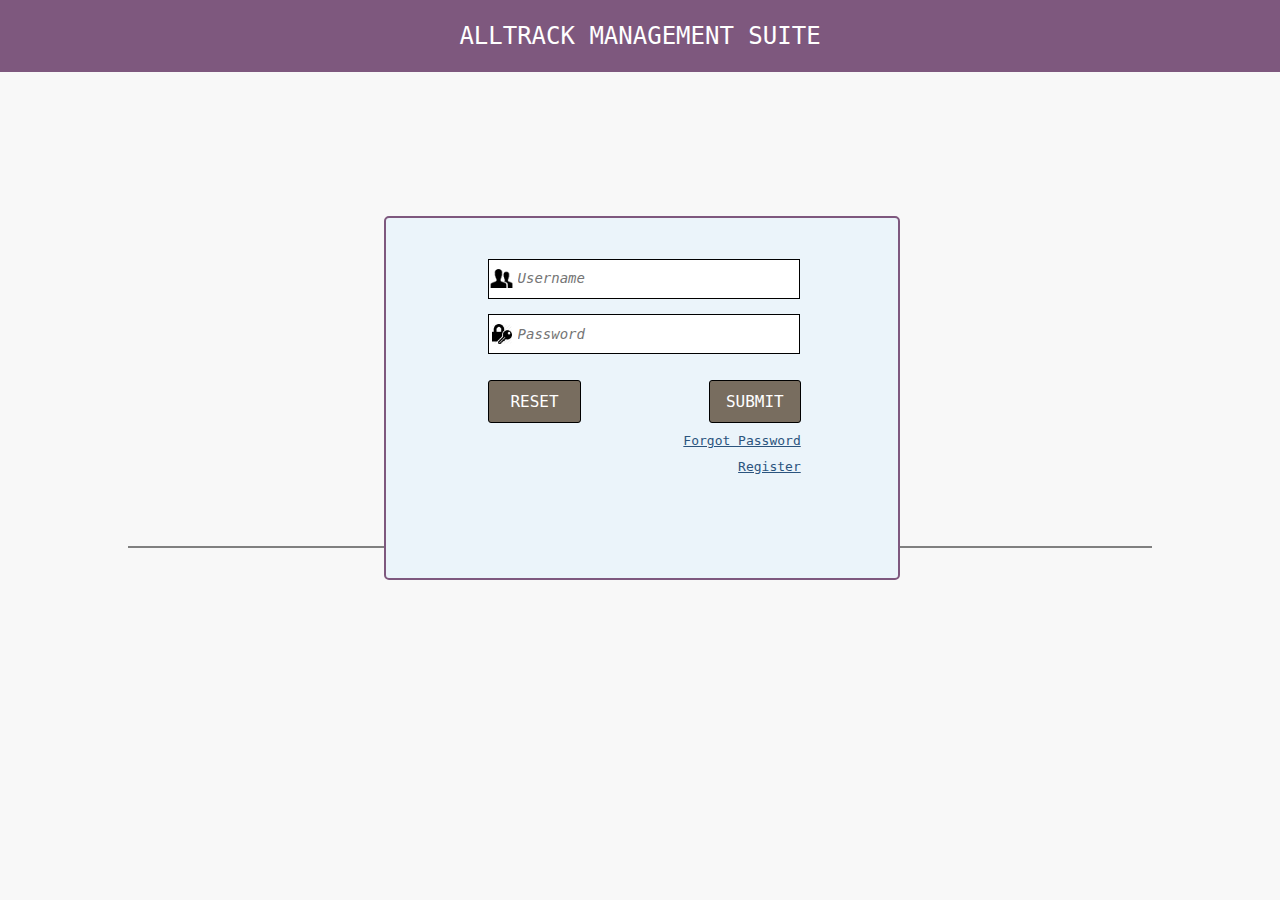
<file: index.html>
<!DOCTYPE html>
<html>

<head>
    <title>AllTrack Management Suite</title>
    <link rel="stylesheet" type="text/css" href="css/common.css">
    <link rel="stylesheet" type="text/css" href="css/login.css">
</head>

<body>
    <div id="main">
        <header>
            <span>ALLTRACK MANAGEMENT SUITE </span>
        </header>
        <section id="login">
            <input type="text" placeholder="Username" class="loginInput">
            <input type="password" placeholder="Password" class="loginInput">
            <button id="loginReset">RESET</button>
            <button id="loginSubmit">SUBMIT</button>
            <a id="forgot">Forgot Password</a>
            <a id="register">Register</a>
        </section>
        <footer>
            <span>&copy;copyright DTMS 2014-2015. All Rights Reserved</span>
        </footer>
    </div>
    <!-- TODO: May be in the future Need to check if popup and popupcontent can be merged into one.-->
    <div id="popup">
        <div id="popupContent"> 
            <header>
                <span>ALLTRACK MANAGEMENT SUITE</span>
            </header>
            <section id="popupForm">
                <span>Registration Form</span>
                <ul>
                    <li>
                        <input type="text" placeholder="Name" class="popupInput">
                    </li>
                    <li>
                        <input type="email" placeholder="Email" class="popupInput" required >
                    </li>
                    <li>
                        <input type="phone" placeholder="Phone" class="popupInput">
                    </li>
                    <li>
                        <input type="text" placeholder="Username" class="popupInput">
                    </li>
                    <li>
                        <input type="password" placeholder="Password" class="popupInput">
                    </li>
                    <li>
                        <input type="password" placeholder="Confirm Password" class="popupInput">
                    </li>
                </ul>
                <button id="submit_popup">Submit</button>
                <div id="imgDiv">
                    <img src="images/close.png" id="closeBtn">
                </div>
            </section>
        </div>
    </div>
    <script type="text/javascript" src="js/util.js"></script>
    <script type="text/javascript" src="js/login.js"></script>
</body>

</html>
</file>
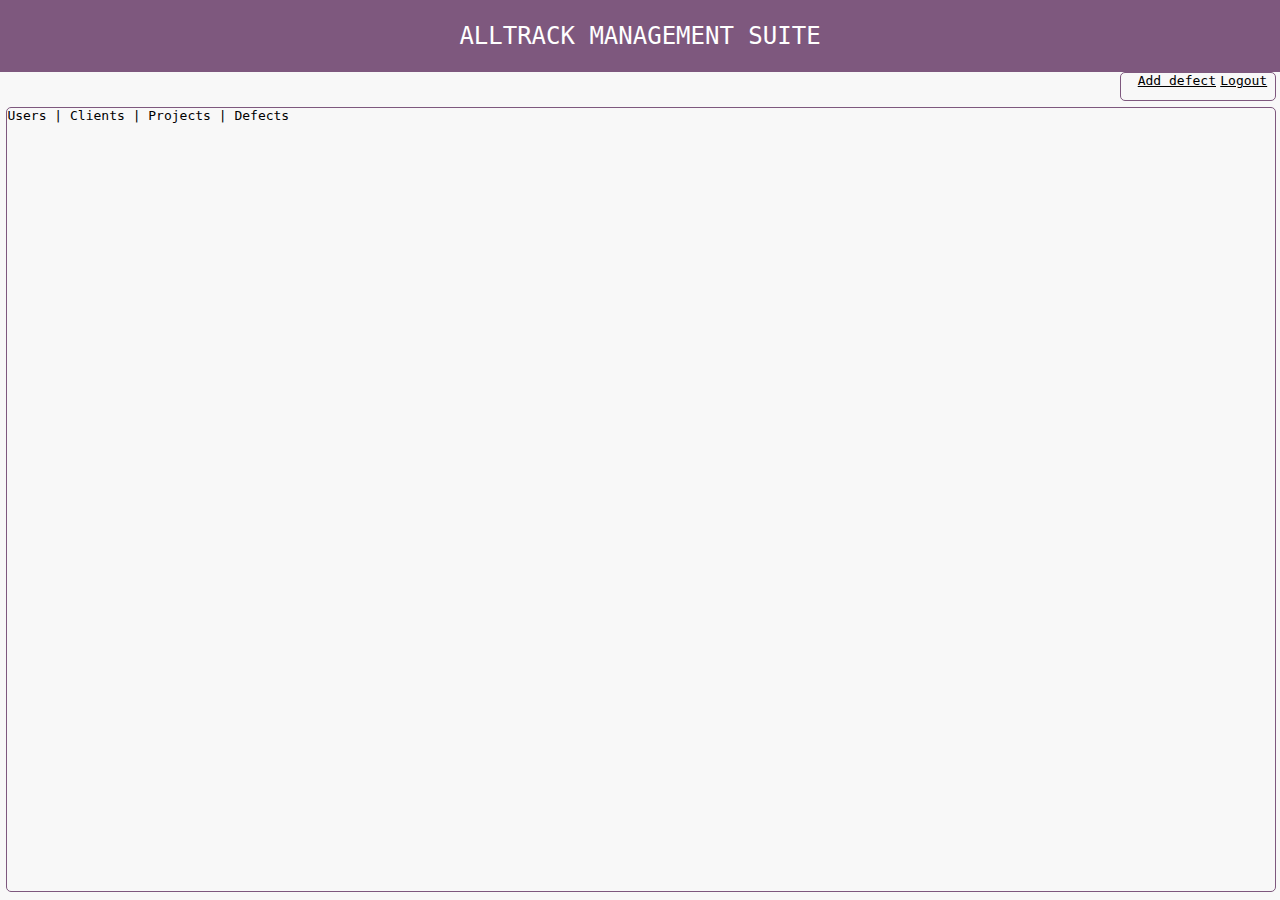
<file: home.html>
<!DOCTYPE html>
<html>

<head>
    <title>AllTrack Management Suite</title>
    <link rel="stylesheet" type="text/css" href="css/common.css">
    <link rel="stylesheet" type="text/css" href="css/home.css">
</head>

<body>
    <div id="main">
        <header>
            <span>ALLTRACK MANAGEMENT SUITE</span>
        </header>
        <div id="optionsZone">
            <a class="home_link">Logout</a>
            <a class="home_link">Add defect</a>
        </div>
        <section id="home">
            <nav>
                <a id="users">Users |</a>
                <a id="clients">Clients |</a>
                <a id="projects">Projects |</a>
                <a id="defects">Defects</a>
            </nav>
            <div id='data'>
            </div>
        </section>
    </div>
    <!-- TODO: May be in the future Need to check if popup and popupcontent can be merged into one.-->
    <div id="popup">
        <div id="popupContent"> 
            <header>
                <span>ALLTRACK MANAGEMENT SUITE</span>
            </header>
            <section id="popupForm">
                <span>Loging a defect</span>
                <ul>
                    <li>
                        <input type="text" placeholder="Title" class="popupInput">
                    </li>
                    <li>
                        <input type="textarea" placeholder="Email" class="popupInput" required >
                    </li>
                    <li>
                        <input type="phone" placeholder="Phone" class="popupInput">
                    </li>
                    <li>
                        <input type="text" placeholder="Username" class="popupInput">
                    </li>
                    <li>
                        <input type="password" placeholder="Password" class="popupInput">
                    </li>
                    <li>
                        <input type="password" placeholder="Confirm Password" class="popupInput">
                    </li>
                </ul>
                <button id="submit_popup">Submit</button>
                <div id="imgDiv">
                    <img src="images/close.png" id="closeBtn">
                </div>
            </section>
        </div>
    </div>
    <script type="text/javascript" src="js/util.js"></script>
    <script type="text/javascript" src="js/home.js"></script>
</body>

</html>
</file>
<file: css/common.css>
html,
body {
    width: 100%;
    height: 100%;
    margin: 0;
    font-family: monospace;
}
a{
    cursor: pointer;
}
header {
    height: 8%;
    width: 100%;
    background-color: #7E587E;
    font-size: 24px;
    display: table;
    color: white;
}
header span {
    /* selects the span elements inside header */
    display: table-cell;
    vertical-align: middle;
    text-align: center;
}
footer {
    height: 10%;
    width: 80%;
    margin-left: 10%;
    margin-top: 37%;
    text-align: center;
    border-top: 2px solid gray;
    text-decoration-color: gray;
}
#main {
    width: 100%;
    height: 100%;
    /*background-image: url(../images/bg.png);*/
    background-color: #f8f8f8;
}
::-webkit-input-placeholder {
    /* Styling all the placeholders for input tag for Chrome and safari browsers */
    font-style: italic;
    font-size: 14px;
    font-family: monospace;
}

/* Start popup: This section is added into common as it used in multiple places, to create popup.*/
#popup {
    height: 100%;
    width: 100%;
    position: fixed;
    background-color: rgba(0, 0, 0, 0.8);
    top: 0;
    display: none;
}
#popupContent {
    height: 100%;
    width: 40%;
    margin: 0 30%;
    background-color: white;
}
#popupForm>span {
    display: block;
    margin: 2% 30%;
    font-size: 18px;
    font-style: bold;
}
#popupForm ul {
    list-style-type: none;
}
li>input {
    border: 1px solid #696969;
    border-radius: 3px;
    padding: 6px 4px;
    width: 70%;
    margin-left: 10%;
    margin-top: 5%;
    font-family: monospace;
}
#popupForm>button {
    margin-left: 21%;
}
#imgDiv{
    height: 8%;
    width: 5%;
    position: absolute;
    top: 0.5%;
    right: 24.8%;
    cursor: pointer;
    background-color: white;
}
#imgDiv>img {
    height: 100%;
    width: 100%;
}
</file>
<file: css/login.css>
#login {
    height: 40%;
    width: 40%;
    background-color: #EBF4FA;
    border: 2px solid #7E587E;
    border-radius: 5px;
    margin: 0 auto;
    position: absolute;
    top: 24%;
    left: 30%;
    overflow: auto;
}
.loginInput {
    display: block;
    margin-left: 20%;
    width: 54.5%;
    height: 10%;
    border: 1px solid black;
    padding-left: 5.5%;
    font-family: monospace;
}
#login input:first-child {
    /* selects input which is the first-child of its parent*/
    margin-top: 8%;
    background: url(../images/uname.png) no-repeat left center;
    background-size: 25px 25px;
    background-color: white;
}
#login input:nth-child(2) {
    margin-top: 3%;
    background: url(../images/pass.png) no-repeat left 3px center;
    background-size: 20px 20px;
    background-color: white;
}
#login>button {
    /* selects the input tags which parent is #login */
    width: 18%;
    height: 12%;
    margin-top: 5%;
    border-radius: 3px;
    background: #786D5F;
    border: 1px solid black;
    border-radius: 3px;
    color: white;
    font-size: 16px;
    font-family: monospace;
}
button:nth-child(3) {
    position: relative;
    left: 20%;
}
button:nth-child(4) {
    position: relative;
    left: 43.5%;
}
#login a {
    display: block;
    margin-right: 19%;
    margin-top: 2%;
    text-align: right;
    color: #2B547E;
    text-decoration: underline;
    cursor: pointer;
}
</file>
<file: css/home.css>
#home {
    height: 87%;
    width: 99%;
    position: absolute;
    margin: 0.5% 0 0 0.5%;
    border: 1px solid #7E587E;
    border-radius: 5px;
}
#optionsZone {
    height: 3%;
    width: 12%;
    margin: 0 0 0 87.5%;
    border: 1px solid #7E587E;
    border-radius: 5px;
}
#optionsZone>a{
    position: absolute;
    text-decoration: underline;
    cursor: pointer;
}
#optionsZone a:nth-child(1){
    right: 1%;
}
#optionsZone a:nth-child(2){
    right: 5%;
}
table{
    width: 90%;
    margin: auto;
    height: 40%;
    overflow: auto;
    text-align: center;
    margin-top: 2%;
}
table,td,th{
    border: 1px solid green;
}
</file>
